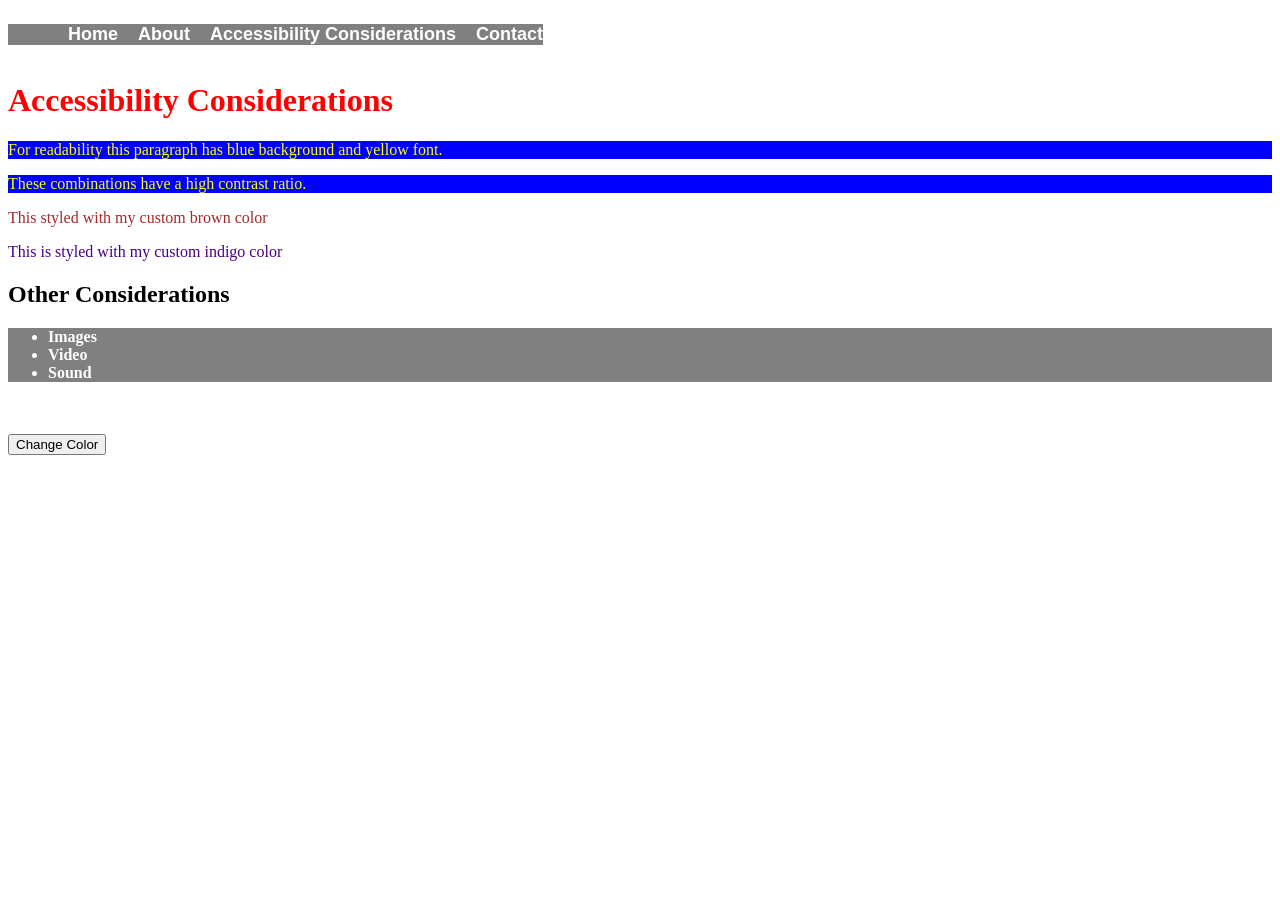
<file: accessibility.html>
<html lang = "en">
  <head>
    <meta name="viewport" content="width=device-width, initial-scale=1">
    <title>Website Project</title>
    <link rel = "stylesheet" href = "stylessheet.css">
    
  </head>
  <body>
     <nav class="navbar">
    <!-- Navigation Links -->
  <ul class="nav-links">
    <li><a href="index.html">Home</a></li>
    <li><a href="aboutus.html">About</a></li>
    <li><a href="accessibility.html">Accessibility Considerations</a></li>
    <li><a href="contactus.html">Contact</a></li>
  </ul>
</nav>
    <h1>Accessibility Considerations </h1>
    <p> For readability this paragraph has blue background and yellow font. </p>
    <p> These combinations have a high contrast ratio. </p>
    <p class = "color1"> This styled with my custom brown color </p>
    <p id = "color2"> This is styled with my custom indigo color </p>

    <h2> Other Considerations</h2>
    <ul>
      <li>Images</li>
      <li>Video</li>
      <li>Sound</li>
    </ul>
   <br> <br>
    <button onclick= "changeBackground()">Change Color</button>
   <script>
     function changeBackground()
    {
      document.body.style.backgroundColor = "pink"; 
    }
   </script>
  </body>
  
</html>
</file>
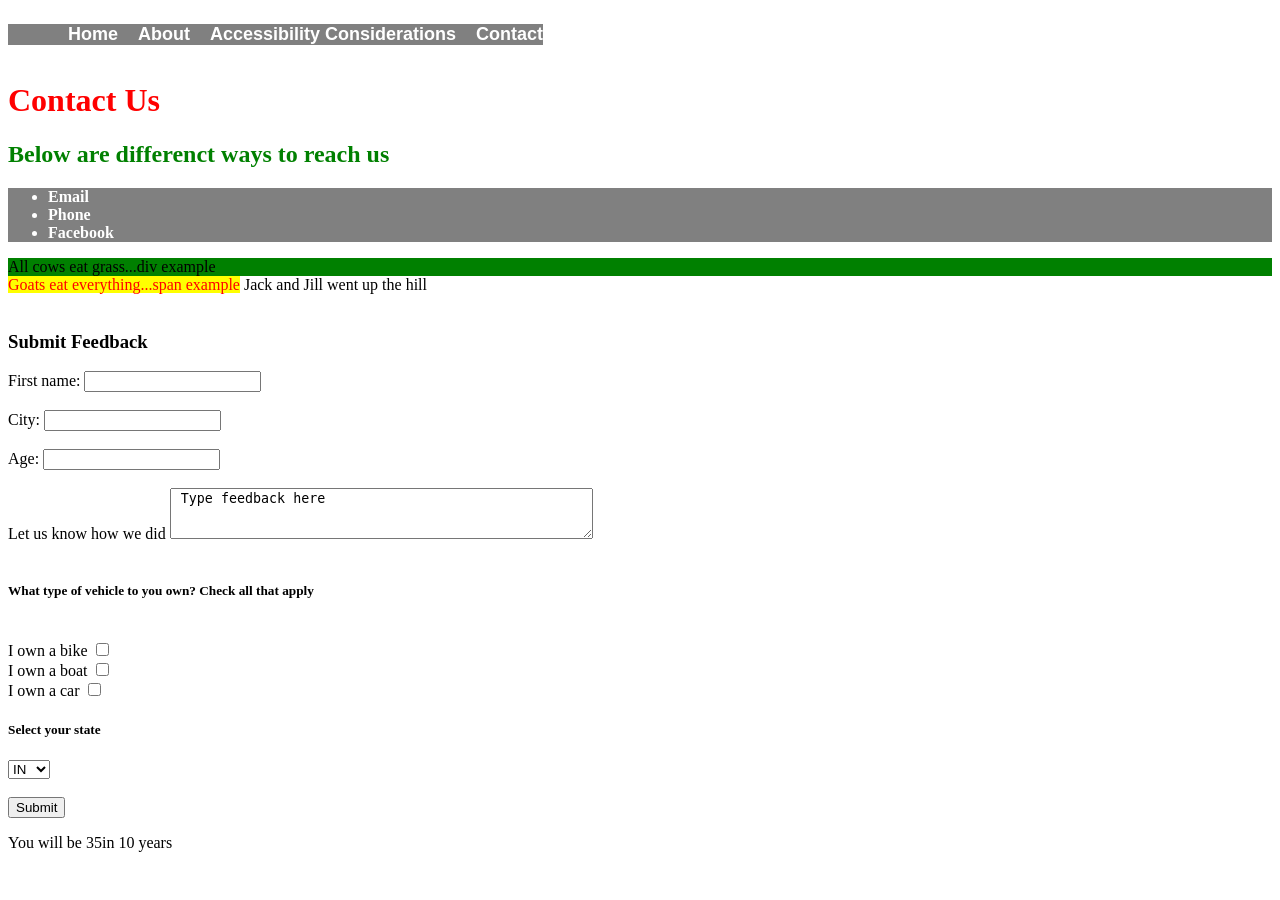
<file: contactus.html>
<html lang = "en">
  <head>
    <meta name="viewport" content="width=device-width, initial-scale=1">
    <title>Website Project</title>
    <link rel = "stylesheet" href = "stylessheet.css">
  </head>
  <body>
    <nav class="navbar">
    <!-- Navigation Links -->
  <ul class="nav-links">
    <li><a href="index.html">Home</a></li>
    <li><a href="aboutus.html">About</a></li>
    <li><a href="accessibility.html">Accessibility Considerations</a></li>
    <li><a href="contactus.html">Contact</a></li>
  </ul>
</nav>
    <h1>Contact Us </h1>
    <h2 style = "color:green">Below are differenct ways to reach us </h2>
    
    <ul>
      <li>Email</li>
      <li>Phone</li>
      <li>Facebook</li>
    </ul>

    <div style = "background-color:green"> All cows eat grass...div example </div>
    <span style = "background-color:yellow; color:red" > Goats eat everything...span example</span> Jack and Jill went up the hill
    <br> <br>
    <h3> Submit Feedback </h3>
    <form action= "mailto:ketheridge4@ivytech.edu" method = "post" enctype = "text/plain">
      <label for = "fname"> First name: </label> 
      <input type = "text" id = "fname" name = "fname">
      <br> <br>
      <label for = "city"> City: </label> 
      <input type = "text" id = "city" name = "city">
      <br><br>
      <label for = "age"> Age: </label> 
      <input type = "number" id = "age" name = "age">
      <br> <br>
      <label for = "feeback"> Let us know how we did </label>
      <textarea id = "feedback" name = "feedback" rows = "3" cols = "50"> Type feedback here </textarea>
      <br> <br>
      <h5> What type of vehicle to you own? Check all that apply</h5> <br>
      <label for = "vehicle1"> I own a bike </label>
      <input type = "checkbox" id = "vehicle1" name = "vehicle1"  value = "Bike">
      <br>
      <label for = "vehicle2"> I own a boat </label>
      <input type = "checkbox" id = "vehicle2" name = "vehicle2"  value = "Boat">
      <br>
      <label for = "vehicle3"> I own a car </label>
      <input type = "checkbox" id = "vehicle3" name = "vehicle3"  value = "Car"> <br>
      
      <h5> Select your state </h5>
      <select name = "states" id = "states" >
        <option value = "in">IN</option>
        <option value = "il">IL</option>
        <option value = "oh">OH</option>
      </select>
      <br><br>
      <input type = "submit" value = "Submit">
    </form>

  <script> 
    let age = 25;
    let ageIn10 = (age + 10);
    document.writeln("You will be " + ageIn10 + "in 10 years ")
  </script>



    

    
  </body>
  
</html>
</file>
<file: stylessheet.css>
body { background-color: cream}
h1 { color: red }
p { background-color: blue; 
    color: yellow;
    }

.color1 { color : brown; 
           background-color : white;}
#color2 { color: indigo;
           background-color : white;}

ul, ol {
  background-color: gray;
  color: white;
  font-weight: bold;
}
@media (max_width:500px){
    body{ background-color : yellow; font:red}
}

.navbar {
  display: flex;
  justify-content: space-between; /* Pushes logo to left, links to right */
  align-items: center; /* Centers items vertically */
  /*background-color: #333;*/
 /* padding: 15px 30px;*/
  font-family: Arial, sans-serif;
}
.nav-links {
  display: flex;
  list-style: none; /* Removes the bullet points */
}
/* Style individual list items for spacing */
.nav-links li {
  margin-left: 20px;
}

/* Style the actual clickable links */
.nav-links a {
  color: white;
  text-decoration: none; /* Removes the underline */
  font-size: 18px;
  transition: color 0.3s ease;
}
</file>
